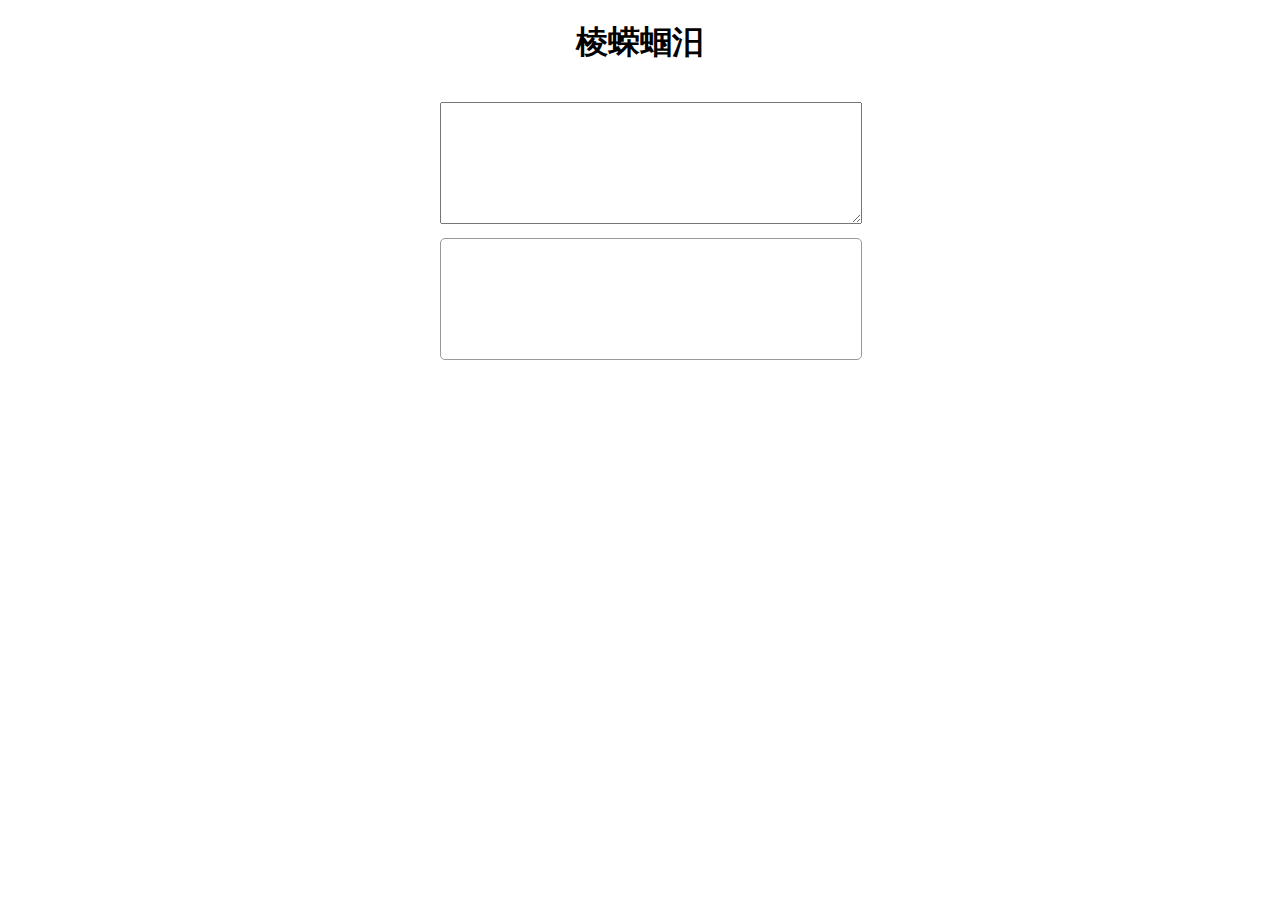
<file: autotags/index.html>
<!DOCTYPE html>
<html>
<head>
<title>��������</title>
<meta name="content-type" content="text/html; charset=windows-1251" />
<link rel="stylesheet" href="style.css" type="text/css" />
</head>
<body>

 <h1>��������</h1>
<div class="specEditor" contenteditable='true'>
  <textarea></textarea>
  <div class='result'></div>
</div>
<div id='test'></div>

<script type="text/javascript" src='index.js'></script>
</body>
</html>
</file>
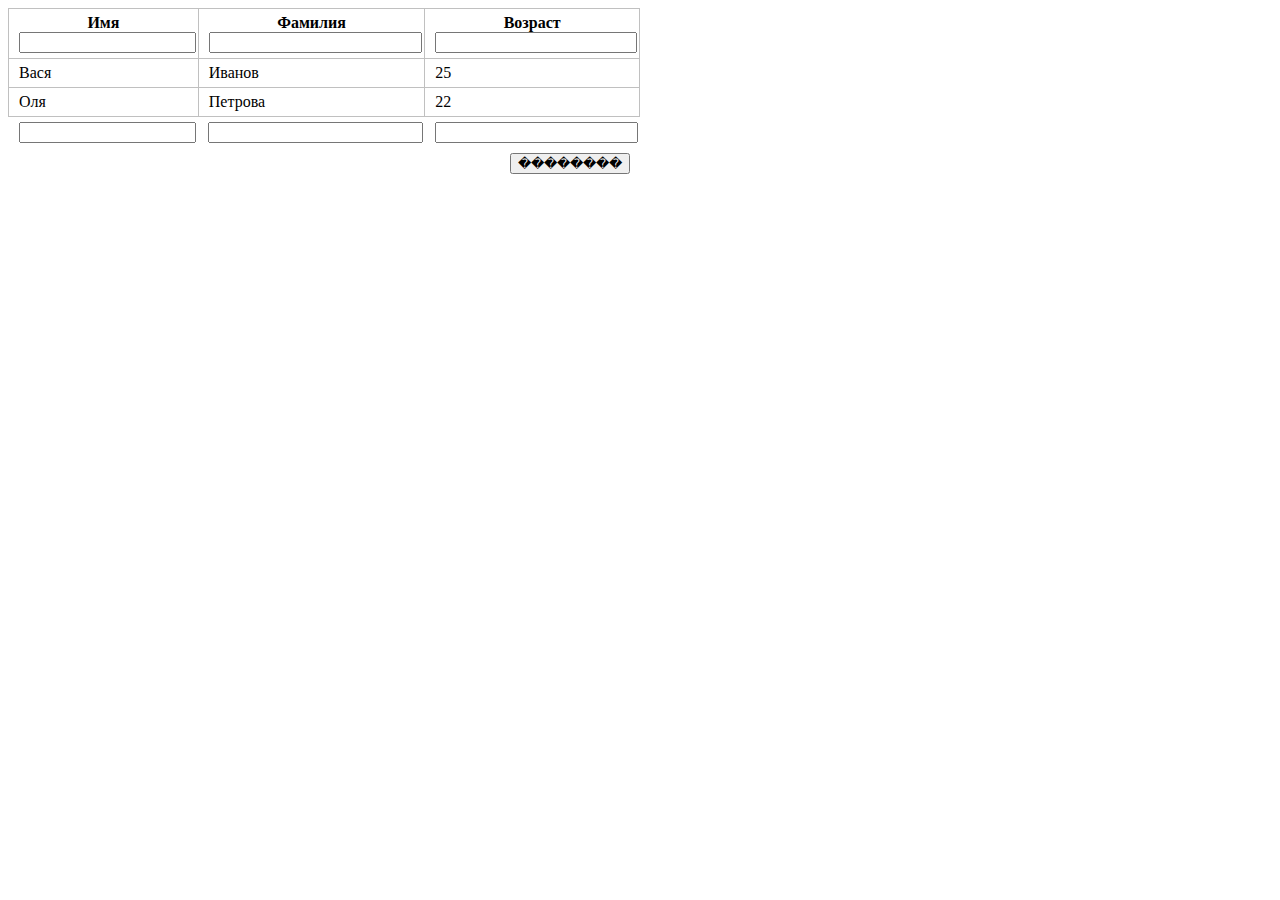
<file: tableVidget/index.html>
<!DOCTYPE html>
<html>
<head>
<title>�����/���������� ����� ������</title>
<meta name="content-type" content="text/html; charset=windows-1251" />
<link rel="stylesheet" href="style.css" type="text/css" />
</head>
<body>

<div id='myTable'><table class='tbl'><tr class='head'><td>���</td><td>�������</td><td>�������</td></tr>
<tr class='content'><td>����</td><td>������</td><td>25</td></tr>
<tr class='content'><td>���</td><td>�������</td><td>22</td></tr>
</table>


<script type="text/javascript" src='index.js'></script>
</body>
</html>
</file>
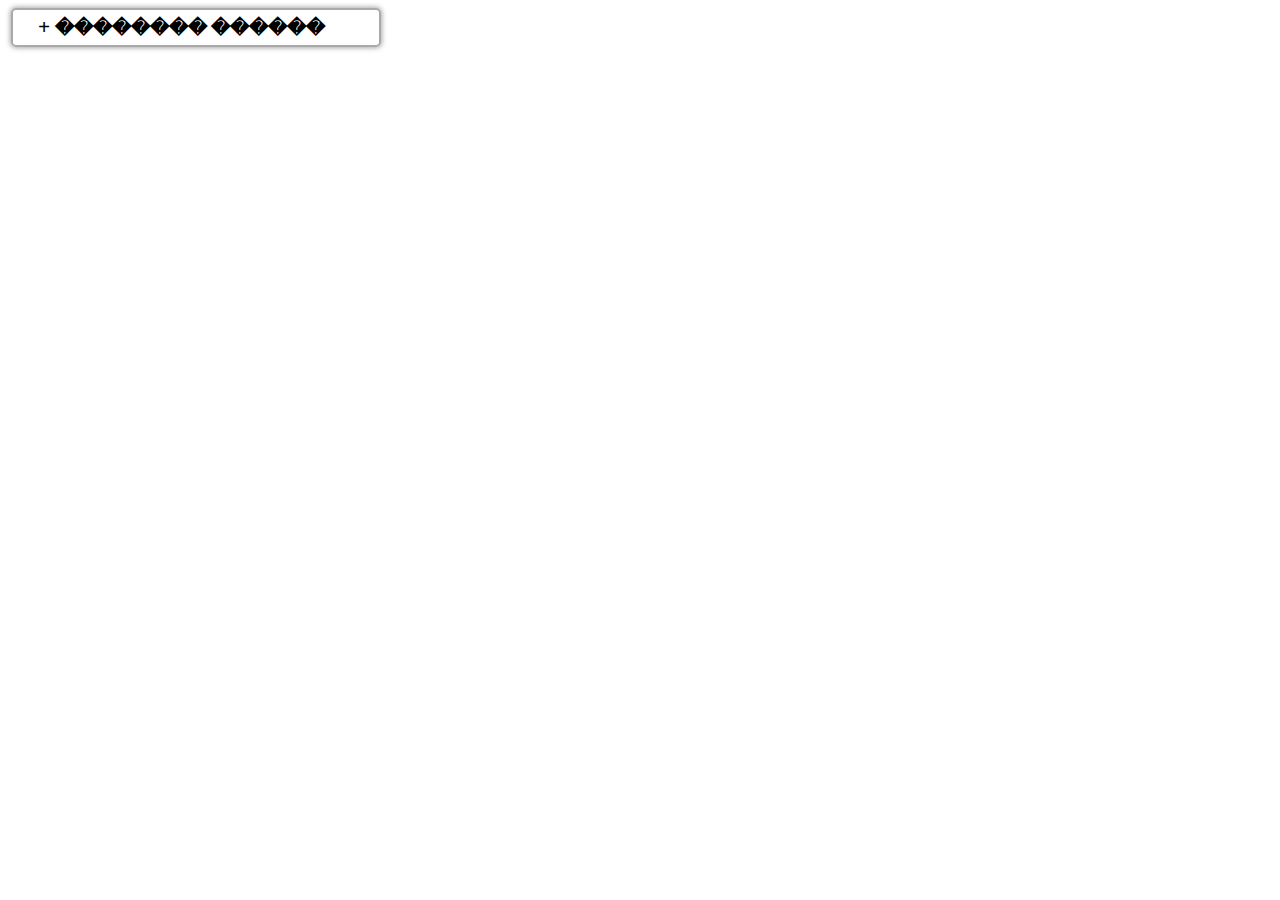
<file: todolist/index.html>
<!DOCTYPE html>
<html>
<head>
<title>ToDoList</title>
<meta name="content-type" content="text/html; charset=windows-1251" />
<link rel="stylesheet" href="style.css" type="text/css" />
</head>
<body>

<div class='todolist'></div>

<script type="text/javascript" src='index.js'></script>
</body>
</html>
</file>
<file: autotags/style.css>
h1 {text-align:center}
.specEditor {
    height: 200px;
    padding: 15px;
    width: 400px;
    margin:0 auto;
}
.specEditor textarea {width:100%;height:50%; padding:10px;}
.specEditor .result {border: 1px solid #999;
    border-radius: 5px; width:100%; height:50%; margin:10px 0 0 0; padding:10px;}
.specEditor .hash-autotag {color:red}
.specEditor .at-autotag {color: green;}
</file>
<file: tableVidget/style.css>
#myTable table {border-collapse:collapse; width:50%}
#myTable td{padding:5px 10px;}
#myTable .tbl td {border:1px silver solid;}
#myTable .tbl tr:hover {background-color:#ccc;}
#myTable .tbl tr.head td {font-weight:bold; text-align:center;}
#myTable .tbl tr.head:hover, #myTable .tbl tr.tblAdd:hover  {background-color:#fff;}
#myTable input {width:100%;}
#myTable .tbl tr.tblAdd td {border:0;}
#myTable .tblAdd .submit {text-align:right;}
</file>
<file: todolist/style.css>
.todolist .wrap {margin:3px; border:2px #A9A9A9 solid; width:25%; padding:5px 25px; border-radius:5px;box-shadow: 0 0 5px 1px #A9A9A9; overflow:hidden}
.todolist .add-link-div:hover, .todolist .list:hover, .todolist .active  {background-color:#A9A9A9; color:#fff;}
.todolist .add-link-div {font-size:14pt; font-weight:bold; line-height:25px; }
.todolist .add-link-div span {font-size:16pt;}

.todolist h3 {margin:5px;}
.todolist .add-form-div input, .todolist .add-form-div textarea {width:100%; margin:3px 0;}
.todolist .list h3 {display: inline-block;}
.todolist .list h3:hover {text-decoration:underline;}
.todolist .list .description {margin:3px 0; font-style:italic}
.todolist .close {color: #666; float: right;font-size: 16pt;}
.todolist .close:hover {color:#000;}

.todolist .case-list {float: right;width: 65%; padding:25px;}

.todolist .case-list h1 {margin-top:0;}
</file>
